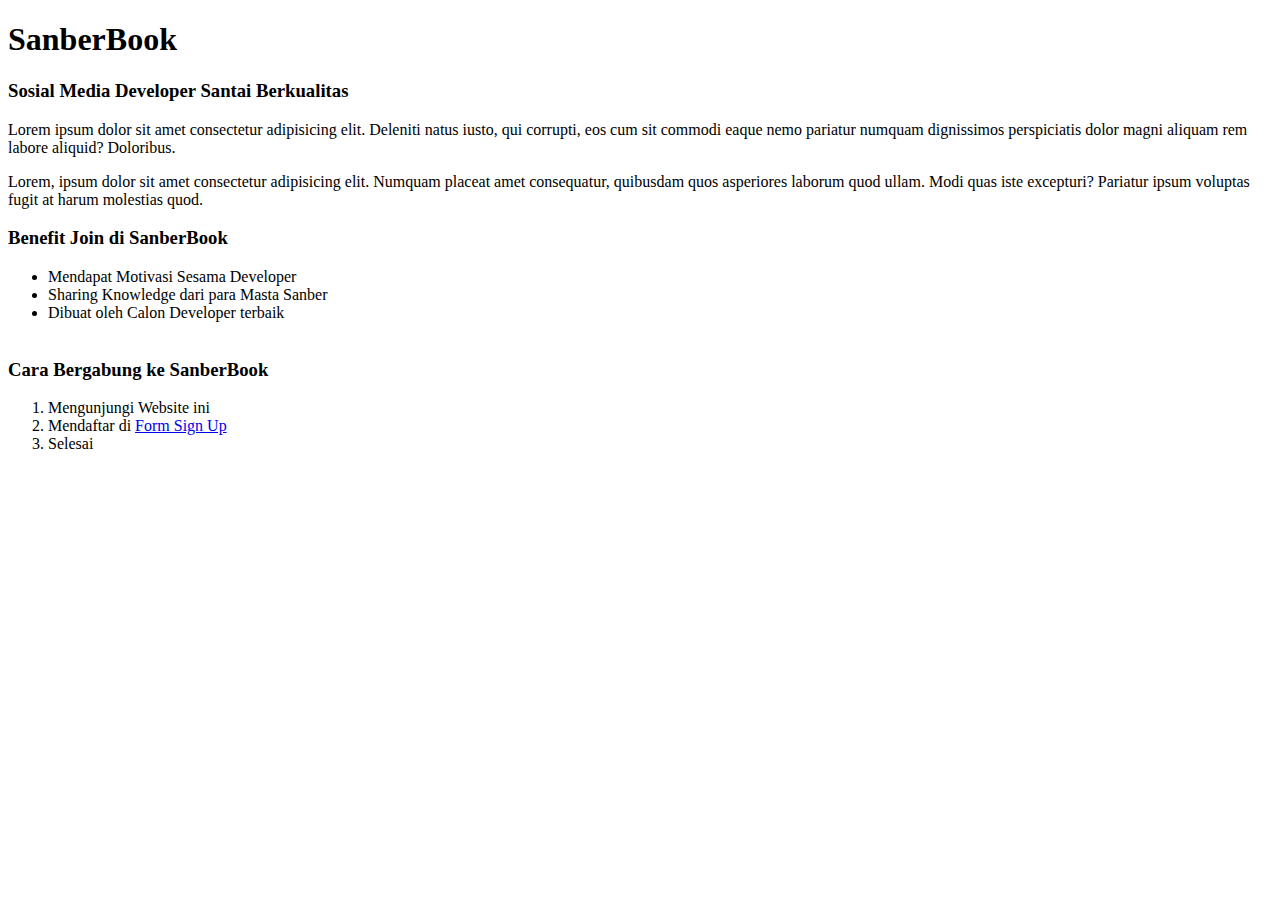
<file: HTML/index.html>
<!DOCTYPE html>
<html lang="en">
<head>
    <meta charset="UTF-8">
    <meta name="viewport" content="width=device-width, initial-scale=1.0">
    <title>Halaman index</title>
</head>
<body>
    <h1>SanberBook</h1>
    <h3>Sosial Media Developer Santai Berkualitas</h3>
    <p>Lorem ipsum dolor sit amet consectetur adipisicing elit. Deleniti natus iusto, qui corrupti, eos cum sit commodi eaque nemo pariatur numquam dignissimos perspiciatis dolor magni aliquam rem labore aliquid? Doloribus.</p>
    <p>Lorem, ipsum dolor sit amet consectetur adipisicing elit. Numquam placeat amet consequatur, quibusdam quos asperiores laborum quod ullam. Modi quas iste excepturi? Pariatur ipsum voluptas fugit at harum molestias quod.
    </p>

    <h3>Benefit Join di SanberBook</h3>
    <ul>
        <li>Mendapat Motivasi Sesama Developer</li>
        <li>Sharing Knowledge dari para Masta Sanber</li>
        <li>Dibuat oleh Calon Developer terbaik</li><br>
    </ul>
    <h3>Cara Bergabung ke SanberBook</h3>
    <ol>
        <li>Mengunjungi Website ini</li>
        <li>Mendaftar di <a href="https://sman5cirebon.sanbercampus.com/login" target="#">Form Sign Up</a></li>
        <li>Selesai</li>
    </ol>
</body>
</html>
</file>
